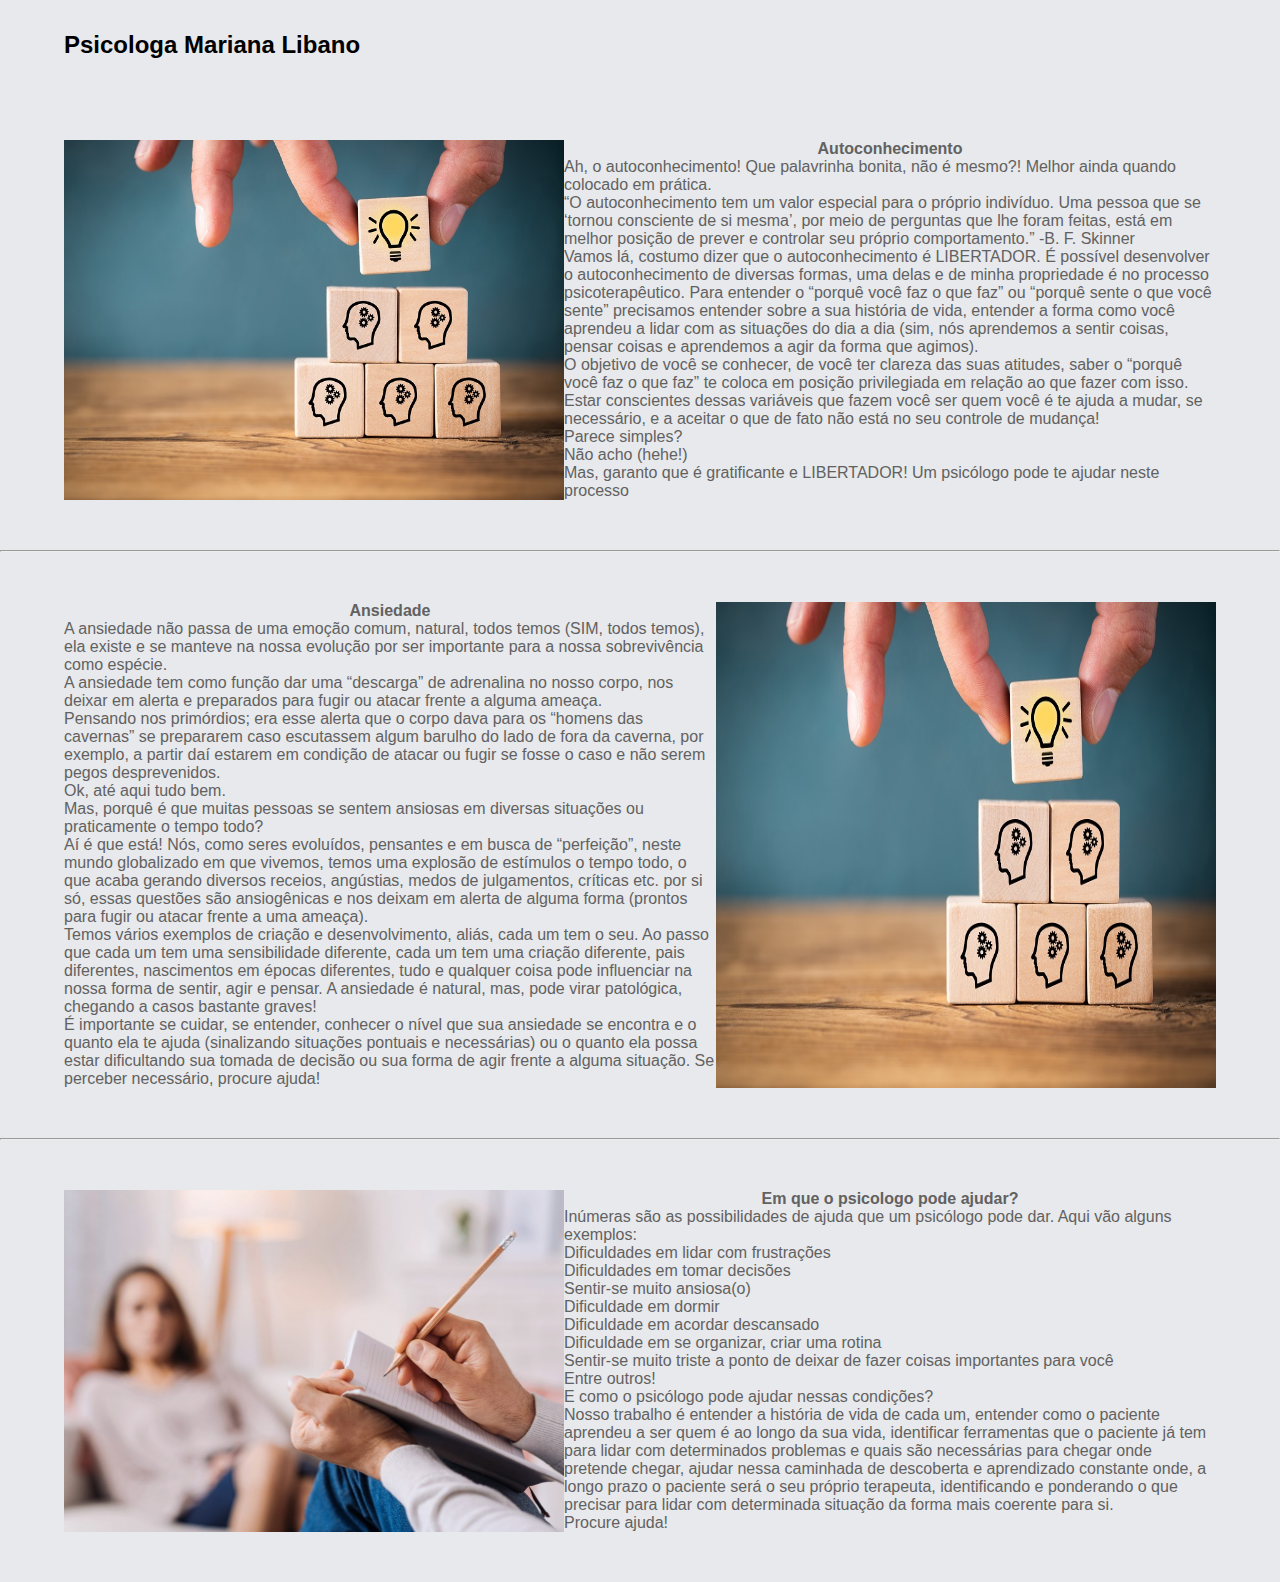
<file: artigos/artigos.html>
<!DOCTYPE html>
<html lang="pt-BR">

<head>
    <meta charset="UTF-8">
    <meta name="viewport" content="width=device-width, initial-scale=1.0">
    <title>Artigos</title>
    <link rel="stylesheet" href="./styles.css">
</head>

<body>
    <nav>
        <div class="logo1">
            <h2><a class="nome" href="../index.html">Psicologa Mariana Libano</a></h2>
        </div>
    </nav>

    <div class="container-artigos autoconhecimento">
        <img src="./images/autoconhecimento.jpg" class="autoconhecimento-image" width="500px">
        <div class="text">
            <p class="text-title">Autoconhecimento</p>
            <p>Ah, o autoconhecimento! Que palavrinha bonita, não é mesmo?!
                Melhor ainda quando colocado em prática.</p>
            <p>“O autoconhecimento tem um valor especial para o próprio indivíduo. Uma pessoa que se ‘tornou consciente
                de si mesma’, por meio de perguntas que lhe foram feitas, está em melhor posição de prever e controlar
                seu próprio comportamento.”
                -B. F. Skinner </p>
            <p>Vamos lá, costumo dizer que o autoconhecimento é LIBERTADOR.
                É possível desenvolver o autoconhecimento de diversas formas, uma delas e de minha propriedade é no
                processo psicoterapêutico.
                Para entender o “porquê você faz o que faz” ou “porquê sente o que você sente” precisamos entender sobre
                a sua história de vida, entender a forma como você aprendeu a lidar com as situações do dia a dia (sim,
                nós aprendemos a sentir coisas, pensar coisas e aprendemos a agir da forma que agimos).</p>
            <p>O objetivo de você se conhecer, de você ter clareza das suas atitudes, saber o “porquê você faz o que
                faz” te coloca em posição privilegiada em relação ao que fazer com isso. </p>
            <p>Estar conscientes dessas variáveis que fazem você ser quem você é te ajuda a mudar, se necessário, e a
                aceitar o que de fato não está no seu controle de mudança! </p>
            <p>Parece simples? </p>
            <p>Não acho (hehe!) </p>
            <p>Mas, garanto que é gratificante e LIBERTADOR!
                Um psicólogo pode te ajudar neste processo</p>
        </div>
    </div>
    <hr>
    <div class="container-artigos ansiedade">
        <div class="text ansiedade">
            <img class="up" src="./images/ansiedade.jpg" width="500px">
            <p class="text-title">Ansiedade</p>
            <p>A ansiedade não passa de uma emoção comum, natural, todos temos (SIM, todos temos), ela existe e se manteve na nossa evolução por ser importante para a nossa sobrevivência como espécie. </p>
            <p>A ansiedade tem como função dar uma “descarga” de adrenalina no nosso corpo, nos deixar em alerta e preparados para fugir ou atacar frente a alguma ameaça. </p>
            <p>Pensando nos primórdios; era esse alerta que o corpo dava para os “homens das cavernas” se prepararem caso escutassem algum barulho do lado de fora da caverna, por exemplo, a partir daí estarem em condição de atacar ou fugir se fosse o caso e não serem pegos desprevenidos.</p>
            <p>Ok, até aqui tudo bem. </p>
            <p>Mas, porquê é que muitas pessoas se sentem ansiosas em diversas situações ou praticamente o tempo todo? </p>
            <p>Aí é que está! Nós, como seres evoluídos, pensantes e em busca de “perfeição”, neste mundo globalizado em que vivemos, temos uma explosão de estímulos o tempo todo, o que acaba gerando diversos receios, angústias, medos de julgamentos, críticas etc. por si só, essas questões são ansiogênicas e nos deixam em alerta de alguma forma (prontos para fugir ou atacar frente a uma ameaça). </p>
            <p>Temos vários exemplos de criação e desenvolvimento, aliás, cada um tem o seu. Ao passo que cada um tem uma sensibilidade diferente, cada um tem uma criação diferente, pais diferentes, nascimentos em épocas diferentes, tudo e qualquer coisa pode influenciar na nossa forma de sentir, agir e pensar. 
                A ansiedade é natural, mas, pode virar patológica, chegando a casos bastante graves! </p>
            <p>É importante se cuidar, se entender, conhecer o nível que sua ansiedade se encontra e o quanto ela te ajuda (sinalizando situações pontuais e necessárias) ou o quanto ela possa estar dificultando sua tomada de decisão ou sua forma de agir frente a alguma situação.
                Se perceber necessário, procure ajuda!</p>
        </div>
        <img class="down" src="./images/autoconhecimento.jpg" width="500px">
    </div>
    <hr>
    <div class="container-artigos autoconhecimento">
        <img src="./images/oqajuda.jpg" width="500px">
        <div class="text">
            <p class="text-title">Em que o psicologo pode ajudar?</p>
            <p>Inúmeras são as possibilidades de ajuda que um psicólogo pode dar. Aqui vão alguns exemplos: </p>
            <p>Dificuldades em lidar com frustrações </p>
            <p>Dificuldades em tomar decisões </p>
            <p>Sentir-se muito ansiosa(o) </p>
            <p>Dificuldade em dormir </p>
            <p>Dificuldade em acordar descansado </p>
            <p>Dificuldade em se organizar, criar uma rotina </p>
            <p>Sentir-se muito triste a ponto de deixar de fazer coisas importantes para você </p>
            <p>Entre outros!</p>
            <p>E como o psicólogo pode ajudar nessas condições?</p>
            <p>Nosso trabalho é entender a história de vida de cada um, entender como o paciente aprendeu a ser quem é ao longo da sua vida, identificar ferramentas que o paciente já tem para lidar com determinados problemas e quais são necessárias para chegar onde pretende chegar, ajudar nessa caminhada de descoberta e aprendizado constante onde, a longo prazo o paciente será o seu próprio terapeuta, identificando e ponderando o que precisar para lidar com determinada situação da forma mais coerente para si.</p>
            <p>Procure ajuda!</p>
        </div>
    </div>
</body>

</html>
</file>
<file: artigos/styles.css>
*{
    padding: 0;
    margin: 0;
    box-sizing: border-box;
}
body{
    color: #626161;
    background-color: #e7e9ec;
    font-family: 'Poppins', sans-serif;
}
:root{
    --color-nav: #5b78c7;
}
nav{
    min-height: 10vh;
    display: flex;
    width: 100%;
    color: black;
}
.logo1{
    display: flex;
    margin-left: 5%;
}
.nav-links{
    display: flex;
    list-style: none;
    width: 50%;
    height: 100%;
    justify-content: space-around;
    align-items: center;
    margin: auto;
}
.nome{
    display: flex;
    list-style: none;
    width: 100%;
    height: 100%;
    justify-content: space-around;
    align-items: center;
    margin: auto;
    color: black;
    text-decoration: none;
    
}
.nav-links li a{
    color: black;
    text-decoration: none;
    font-size: 20px;
    letter-spacing: 2px;
}
@media screen and (max-width: 768px){
    .line1, .line2, .line3{
        width: 30px;
        height: 3px;
        background: black;
        margin: 5px;
    }
    .nome{
        margin-top: -1%;
    }
    nav{
        position: relative;
    }
    .hamburger{
        position: absolute;
        cursor: pointer;
        z-index: 110;
        right: 5%;
        top: 28px;
    }
    .nav-links{
        background:  #5b78c7;
        height: 100vh;
        width: 100%;
        flex-direction: column;
        clip-path: circle(0px at 90% -10%);
        transition: all .5s ease-out;
        pointer-events: none;
        position: absolute;
        z-index: 100;
    }
    .nav-links.open{
        clip-path:circle(1000px at 90% -10%); 
        pointer-events: all;
    }
}
.container-artigos{
    width: 90%;
    display: flex;
    margin: auto;
    margin-bottom: 50px;
    margin-top: 50px;
}
.text p{
    font-size: 16px;
}
.text-title{
    font-size: 24px;
    font-weight: 800;
    text-align: center;
}
.up{
    display: none;
}

@media screen and (max-width: 1226px){
    img{
        width: 300px;
    }
}
@media screen and (max-width: 1042px){
    .container-artigos{
        display: inline-block;
        text-align: center;
        width: 100%;
    }
    .down{
        display: none;
    }
    .up{
        display: flex;
        text-align: center;
        margin: auto;
    }
}
</file>
